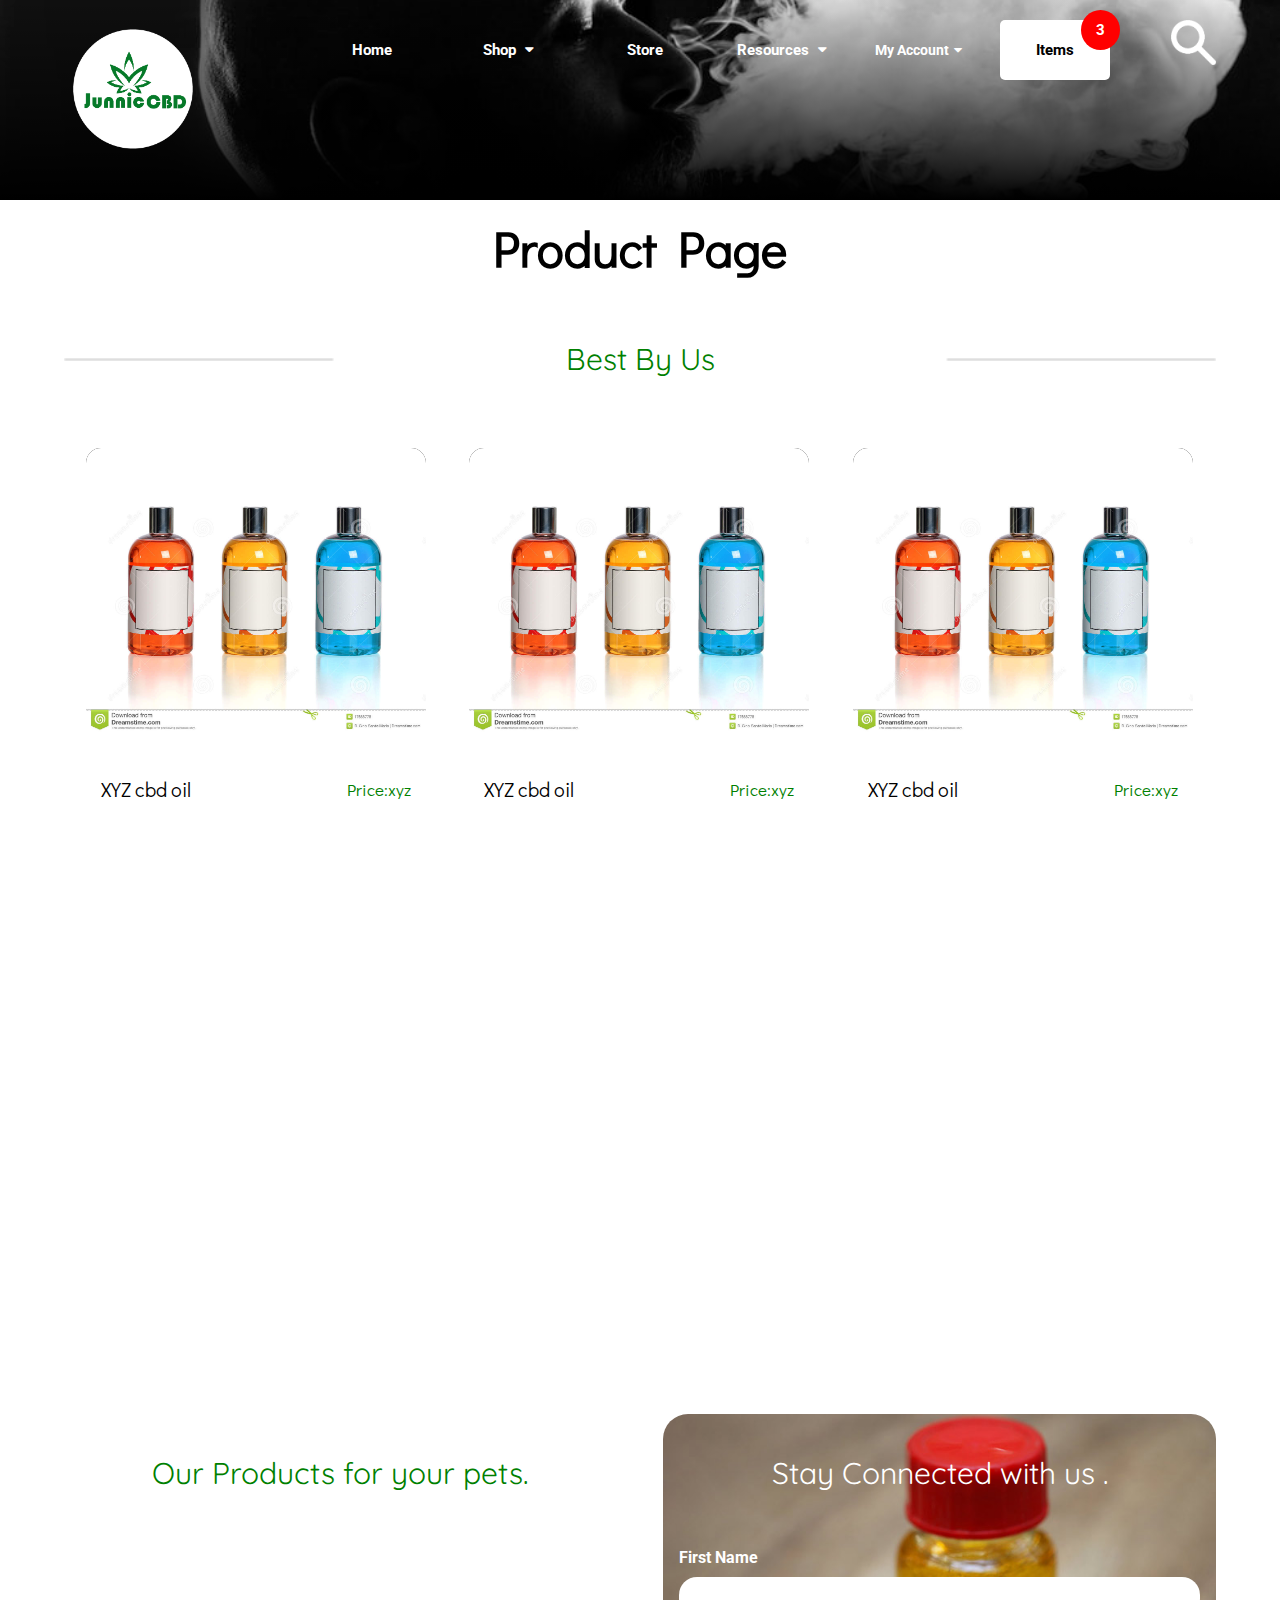
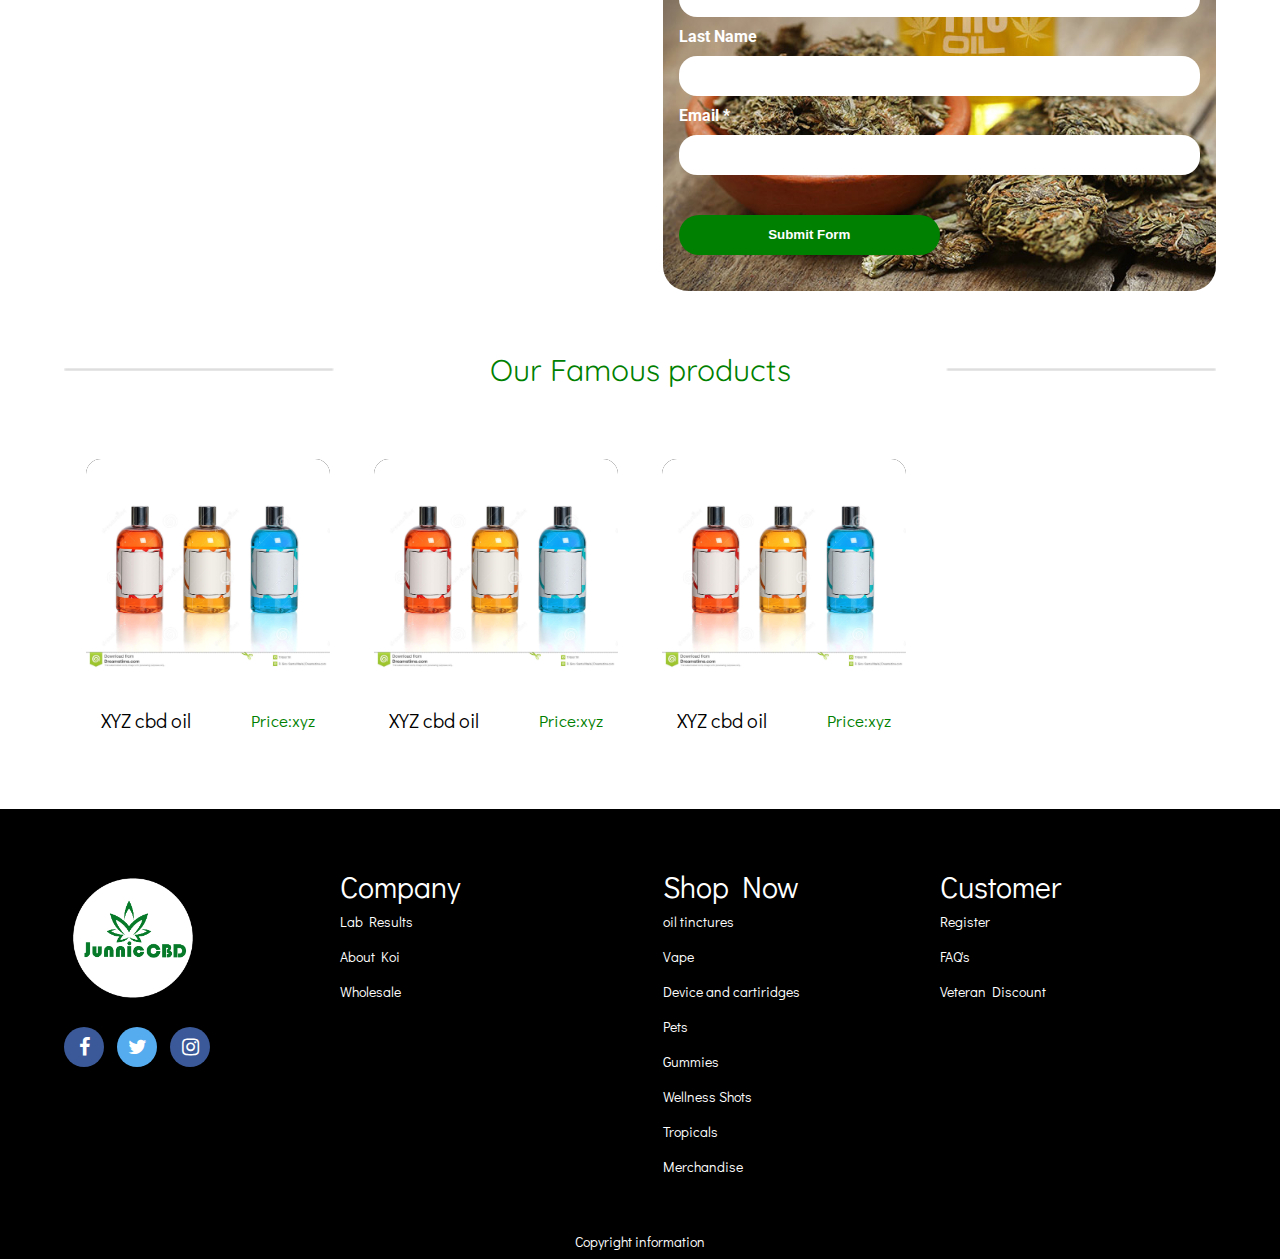
<file: products.html>
<html>
<head>
    <title>Junnic CBD</title>
    <meta name="viewport" content="width=device-width, initial-scale=1.0">
    <link rel="stylesheet" href="https://cdnjs.cloudflare.com/ajax/libs/font-awesome/4.7.0/css/font-awesome.min.css">
    <link href="https://fonts.googleapis.com/css?family=Didact+Gothic|Quicksand|Roboto&display=swap" rel="stylesheet">
    <link rel="stylesheet" href="./css/reset.css" />
    <link rel="stylesheet" href="./css/layout.css" />
    <link rel="stylesheet" href="./css/style.css" />
    <link rel="stylesheet" href="./css/mobile.css" />

</head>
<body>
    <div class="header-wrapper clearfix">
        <div class="header-container clearfix">
            <div class="header-logo clearfix">
                <a href="#"><img src="./images/logo-1.png" /></a>
            </div>
            <div class="header-menu clearfix">
                <div class="search-bar modal" id="search-bar">
                    <div class="search-bar-with-close clearfix">
                        <span id="close-search" class="close">&times;</span>
                        <div class="modal-content ">
                            <input type="text" placeholder="search..." class="search-wrapper" />
                            <div class="search-go">
                                <img src="./images/search.jpg" alt="./images/search.png" />
                            </div>
                        </div>
                    </div>
                </div>

                <nav id="my-nav">
                    <div class="collapse navbar-collapse" id="navbarSupportedContent">
                        <ul>
                            <li><a href="#">Home</a></li>
                            <li class="has-drop">
                                <a href="#" class="dropdown"> Shop <i class="fa fa-caret-down"></i></a>
                                <ul class="submenu">
                                    <li><a href="#">Link1</a></li>
                                    <li><a href="#">Link2</a></li>
                                    <li><a href="#">Link3</a></li>
                                </ul>
                            </li>
                            <li><a href="#">Store</a></li>
                            <li class="has-drop">
                                <a href="#" class="dropdown ">Resources <i class="fa fa-caret-down"></i></a>

                                <ul class="submenu">
                                    <li><a href="#">Link4</a></li>
                                    <li><a href="#">Link5</a></li>
                                    <li><a href="#">Link6</a></li>
                                </ul>
                            </li>
                            <li class="has-drop">
                                <a href="#" class="dropdown small">My Account<i class="fa fa-caret-down"></i></a>
                                <ul class="submenu">
                                    <li><a href="#">Signup</a></li>
                                    <li><a href="#">SingIn</a></li>
                                </ul>

                            </li>
                            <li>
                                <a href="#" class="cart" id="my-cart">
                                    Items
                                    <span class="badge">3</span>

                                </a>
                            </li>
                        </ul>
                    </div>
                </nav>
                <div class="search-button clearfix">
                    <img id="show-search" class="search-logo" src="./images/search.png">
                </div>
                <div class="mobile-menu">
                    <img src="./images/burgermenu.jpg" alt="./images/dropdown.jpg" />
                </div>
                <div class="modal" id="my-cart-table">
                    <span id="close-cart" class="close">&times;</span>
                    <div class="cart-container ">
                        <div class="cart-header clearfix">
                            <div class="cart-logo">
                                <img src="./images/logo-1.png" alt="./images/nischal.jpg" />
                            </div>
                            <div class="checkout-header"><h2>Your Cart</h2></div>
                        </div>
                        <table class="cart-table">

                            <tr>
                                <th>Product</th>
                                <th>Quantity</th>
                                <th>Remove</th>
                                <th>Price</th>
                            </tr>
                            <tr>
                                <td>vape</td>
                                <td></td>
                                <td></td>
                                <td>$30</td>
                            </tr>
                            <tr>
                                <td>cbd oil</td>
                                <td></td>
                                <td></td>
                                <td>$40</td>
                            </tr>
                            <tr>
                                <td>CAP</td>
                                <td></td>
                                <td></td>
                                <td>$40</td>
                            </tr>
                            <tr>
                                <td class="total" colspan="3">Total</td>
                                <td class="total">$70</td>
                            </tr>
                            <tr>
                                <td class="total" colspan="3">Discount</td>
                                <td class="total">$70</td>
                            </tr>
                            <tr>
                                <td class="total" colspan="3">Grand Total</td>
                                <td class="grand-total">$70</td>
                            </tr>
                        </table>
                        <center><button class="button checkout">Checkout</button></center>
                    </div>



                </div>
            </div>
        </div>
    </div>
    <div class="signup-banner-wrapper">
        
    </div>
    <div class="body-wrapper clearfix">
        <div class="container">
            <h2 class="page-title"> Product Page</h2>
            <div class="quote">
                <span>
                    Best By Us
                </span>

            </div>
            <div class="products-size-3 clearfix">
                <div class="products-list">
                    <ul>
                        <li class="product-list-3">
                            <div class="single-product">
                                <div id="add-to-cart" class="product-add-button-overlay"></div>
                                <img class="product-img " src="./images/product-3.jpg" />
                            </div>
                            <a href="#">
                                <h2 class="product-title">XYZ cbd oil</h2>
                                <span>Price:xyz </span>
                            </a>
                        </li>
                        <li class="product-list-3">
                            <div class="single-product">
                                <div id="add-to-cart" class="product-add-button-overlay"></div>
                                <img class="product-img " src="./images/product-3.jpg" />
                            </div>
                            <a href="#">
                                <h2 class="product-title">XYZ cbd oil</h2>
                                <span>Price:xyz </span>
                            </a>
                        </li>
                        <li class="product-list-3">
                            <div class="single-product">
                                <div id="add-to-cart" class="product-add-button-overlay"></div>
                                <img class="product-img " src="./images/product-3.jpg" />
                            </div>
                            <a href="#">
                                <h2 class="product-title">XYZ cbd oil</h2>
                                <span>Price:xyz </span>
                            </a>
                        </li>
                        <li class="product-list-3"></li>
                        <li class="product-list-3"></li>
                        <li class="product-list-3"></li>

                    </ul>
                </div>
            </div>
            <div class="col-2 clearfix">
                <div class="col-2-left">
                    <div class="double-quote">
                        <span>
                            Our Products for your pets.
                        </span>
                    </div>
                    <div class="products-size-2 clearfix">
                        <div class="products-list">
                            <ul>
                                <li class="product-list-2"></li>
                                <li class="product-list-2"></li>
                            </ul>
                        </div>
                    </div>
                </div>
                <div class="col-2-right add-color">
                    <div class="double-quote">
                        <span class="white-color">
                            Stay Connected with us .
                        </span>
                    </div>
                    <form class="newsletter-form">
                        <label id="newsletter-firstname-label"> First Name</label>
                        <input type="text" id="newsletter-firstname" />
                        <label id="newsletter-lastname-label"> Last Name</label>
                        <input type="text" id="newsletter-lastname" />
                        <label id="newsletter-email-label"> Email *</label>
                        <input type="email" id="newsletter-email" />
                        <button type="submit" class="btn">Submit Form</button>
                    </form>
                </div>
            </div>
            <div class="quote">
                <span>
                    Our Famous products
                </span>

            </div>
            <div class="products-size-4 clearfix">
                <div class="products-list">
                    <ul>
                        <li class="product-list-4">
                            <div class="single-product">
                                <div id="add-to-cart" class="product-add-button-overlay"></div>
                                <img class="product-img " src="./images/product-3.jpg" />
                            </div>
                            <a href="#">
                                <h2 class="product-title">XYZ cbd oil</h2>
                                <span>Price:xyz </span>
                            </a>
                        </li>
                        <li class="product-list-4">
                            <div class="single-product">
                                <div id="add-to-cart" class="product-add-button-overlay"></div>
                                <img class="product-img " src="./images/product-3.jpg" />
                            </div>
                            <a href="#">
                                <h2 class="product-title">XYZ cbd oil</h2>
                                <span>Price:xyz </span>
                            </a>
                        </li>
                        <li class="product-list-4">
                            <div class="single-product">
                                <div id="add-to-cart" class="product-add-button-overlay"></div>
                                <img class="product-img " src="./images/product-3.jpg" />
                            </div>
                            <a href="#">
                                <h2 class="product-title">XYZ cbd oil</h2>
                                <span>Price:xyz </span>
                            </a>
                        </li>
                        <li class="product-list-4"></li>
                    </ul>
                </div>
            </div>

        </div>
    </div>
    <div class="footer-wrapper">
        <div class="footer-container">
            <div class="col-2 clearfix">
                <div class="col-2-left">
                    <div class="col-2-left-left ">
                        <a href="#"><img src="./images/logo-1.png" /></a>
                        <div class="social-media">
                            <a href="#" class="fa fa-facebook"></a>
                            <a href="#" class="fa fa-twitter"></a>
                            <a href="#" class="fa fa-instagram"></a>
                        </div>

                    </div>
                    <div class="col-2-left-right white-footer-list">
                        <span>Company</span>
                        <ul>
                            <li><a href="#">Lab Results</a></li>
                            <li><a href="#">About Koi</a></li>
                            <li><a href="#">Wholesale</a></li>

                        </ul>

                    </div>
                </div>
                <div class="col-2-right">
                    <div class="col-2-right-left white-footer-list">
                        <span>Shop Now</span>
                        <ul>
                            <li><a href="#">oil tinctures</a></li>
                            <li><a href="#">Vape</a></li>
                            <li><a href="#">Device and cartiridges</a></li>
                            <li><a href="#">Pets</a></li>
                            <li><a href="#">Gummies</a></li>
                            <li><a href="#">Wellness Shots</a></li>
                            <li><a href="#">Tropicals</a></li>
                            <li><a href="#">Merchandise</a></li>
                        </ul>
                    </div>
                    <div class="col-2-right-right white-footer-list">
                        <span>Customer</span>
                        <ul>
                            <li><a href="#">Register</a></li>
                            <li><a href="#">FAQ's</a></li>
                            <li><a href="#">Veteran Discount</a></li>
                        </ul>
                    </div>
                </div>
            </div>
            <div class="footer-copyright">
                Copyright information
            </div>
        </div>
    </div>
    <script src="./js/search.js"></script>
</body>
</html>
</file>
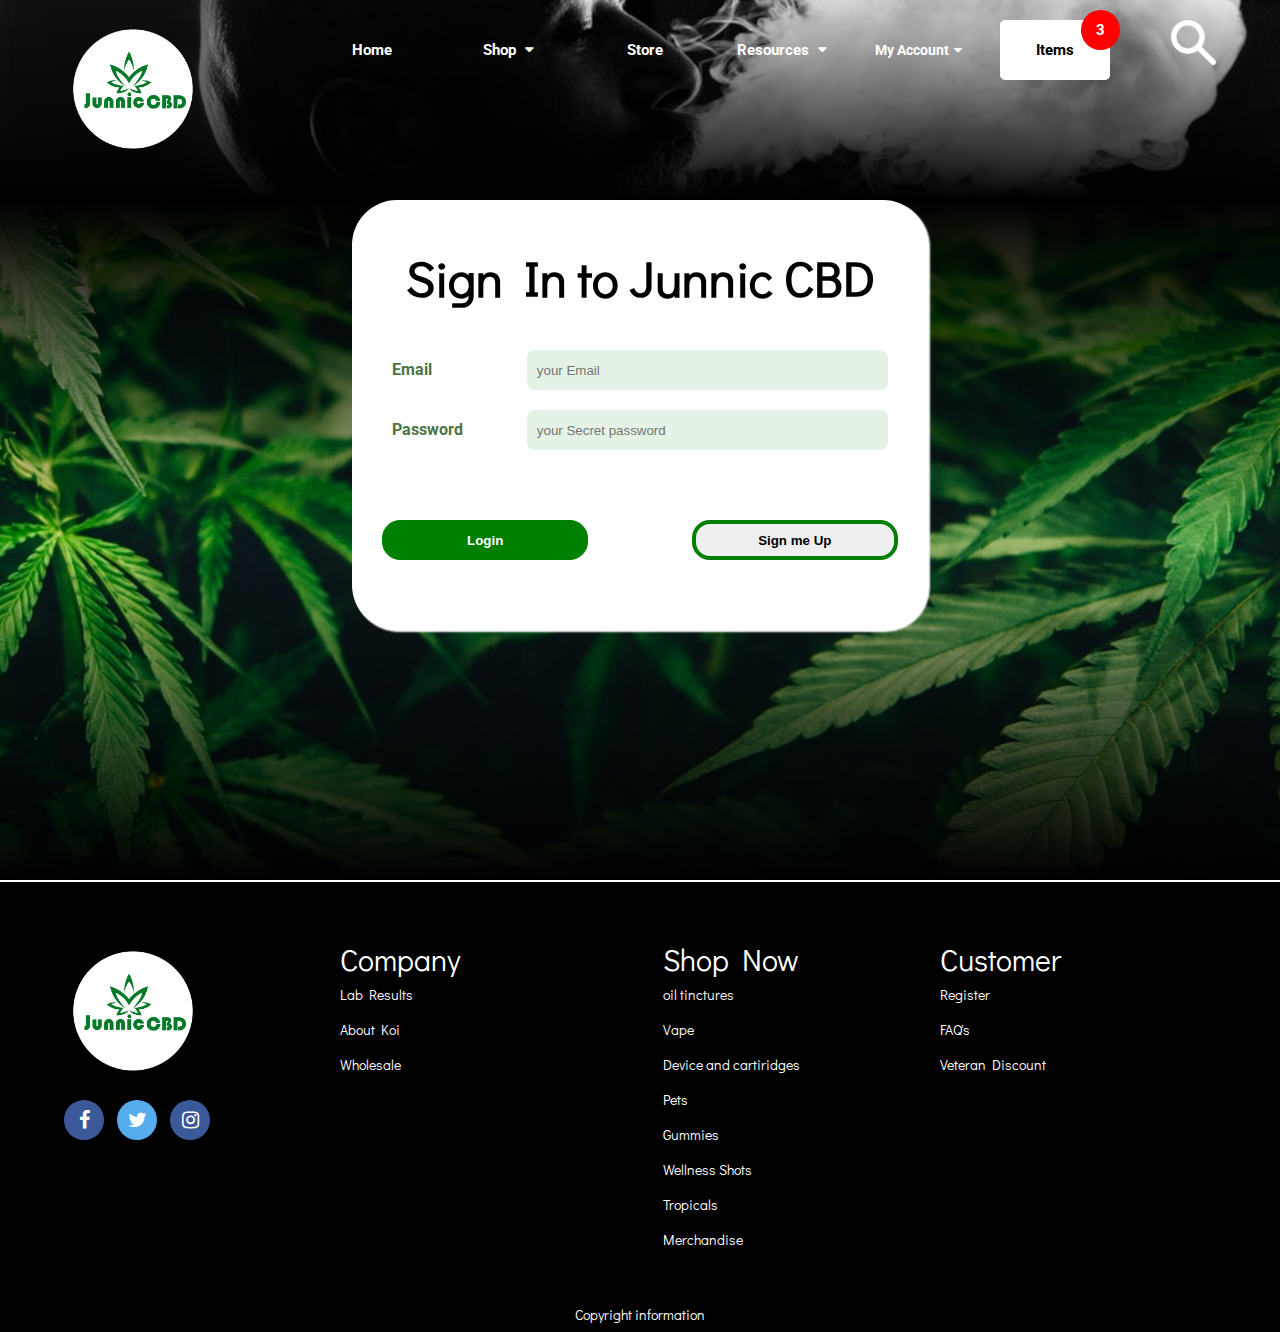
<file: signin.html>
<html>
<head>
    <title>Junnic CBD</title>
    <meta name="viewport" content="width=device-width, initial-scale=1.0">
    <link rel="stylesheet" href="https://cdnjs.cloudflare.com/ajax/libs/font-awesome/4.7.0/css/font-awesome.min.css">
    <link href="https://fonts.googleapis.com/css?family=Didact+Gothic|Quicksand|Roboto&display=swap" rel="stylesheet">
    <link rel="stylesheet" href="./css/reset.css" />
    <link rel="stylesheet" href="./css/layout.css" />
    <link rel="stylesheet" href="./css/style.css" />
    <link rel="stylesheet" href="./css/mobile.css" />

</head>
<body>
    <div class="header-wrapper clearfix">
        <div class="header-container clearfix">
            <div class="header-logo clearfix">
                <a href="#"><img src="./images/logo-1.png" /></a>
            </div>
            <div class="header-menu clearfix">
                <div class="search-bar modal" id="search-bar">
                    <div class="search-bar-with-close clearfix">
                        <span id="close-search" class="close">&times;</span>
                        <div class="modal-content ">
                            <input type="text" placeholder="search..." class="search-wrapper" />
                            <div class="search-go">
                                <img src="./images/search.jpg" alt="./images/search.png" />
                            </div>
                        </div>
                    </div>
                </div>

                <nav id="my-nav">
                    <div class="collapse navbar-collapse" id="navbarSupportedContent">
                        <ul>
                            <li><a href="#">Home</a></li>
                            <li class="has-drop">
                                <a href="#" class="dropdown"> Shop <i class="fa fa-caret-down"></i></a>
                                <ul class="submenu">
                                    <li><a href="#">Link1</a></li>
                                    <li><a href="#">Link2</a></li>
                                    <li><a href="#">Link3</a></li>
                                </ul>
                            </li>
                            <li><a href="#">Store</a></li>
                            <li class="has-drop">
                                <a href="#" class="dropdown ">Resources <i class="fa fa-caret-down"></i></a>

                                <ul class="submenu">
                                    <li><a href="#">Link4</a></li>
                                    <li><a href="#">Link5</a></li>
                                    <li><a href="#">Link6</a></li>
                                </ul>
                            </li>
                            <li class="has-drop">
                                <a href="#" class="dropdown small">My Account<i class="fa fa-caret-down"></i></a>
                                <ul class="submenu">
                                    <li><a href="#">Signup</a></li>
                                    <li><a href="#">SingIn</a></li>
                                </ul>

                            </li>
                            <li>
                                <a href="#" class="cart" id="my-cart">
                                    Items
                                    <span class="badge">3</span>

                                </a>
                            </li>
                        </ul>
                    </div>
                </nav>
                <div class="search-button clearfix">
                    <img id="show-search" class="search-logo" src="./images/search.png">
                </div>
                <div class="mobile-menu">
                    <img src="./images/burgermenu.jpg" alt="./images/dropdown.jpg" />
                </div>
                <div class="modal" id="my-cart-table">
                    <span id="close-cart" class="close">&times;</span>
                    <div class="cart-container ">
                        <div class="cart-header clearfix">
                            <div class="cart-logo">
                                <img src="./images/logo-1.png" alt="./images/nischal.jpg" />
                            </div>
                            <div class="checkout-header"><h2>Your Cart</h2></div>
                        </div>
                        <table class="cart-table">

                            <tr>
                                <th>Product</th>
                                <th>Quantity</th>
                                <th>Remove</th>
                                <th>Price</th>
                            </tr>
                            <tr>
                                <td>vape</td>
                                <td></td>
                                <td></td>
                                <td>$30</td>
                            </tr>
                            <tr>
                                <td>cbd oil</td>
                                <td></td>
                                <td></td>
                                <td>$40</td>
                            </tr>
                            <tr>
                                <td>CAP</td>
                                <td></td>
                                <td></td>
                                <td>$40</td>
                            </tr>
                            <tr>
                                <td class="total" colspan="3">Total</td>
                                <td class="total">$70</td>
                            </tr>
                            <tr>
                                <td class="total" colspan="3">Discount</td>
                                <td class="total">$70</td>
                            </tr>
                            <tr>
                                <td class="total" colspan="3">Grand Total</td>
                                <td class="grand-total">$70</td>
                            </tr>
                        </table>
                        <center><button class="button checkout">Checkout</button></center>
                    </div>



                </div>
            </div>
        </div>
    </div>
    <div class="signup-banner-wrapper ">
    </div>
    <div class="body-wrapper background clearfix">
        <div class="container">

            <div class="signup-container">
                <form class="signup-form clearfix">
                    <h2 class="page-title">Sign In to Junnic CBD</h2>

                    <label>Email</label>
                    <input id="Email" type="email" placeholder="your Email" />
                    <label>Password</label>
                    <input id="Password" type="password" placeholder="your Secret password" />

                    <div class="col-2">
                        <button type="submit" class="signup-btn"> Login</button>
                        <button type="submit" class="login-btn">Sign me Up</button>
                    </div>
                </form>
            </div>
        </div>
    </div>
    <div class="footer-wrapper">
        <div class="footer-container">
            <div class="col-2 clearfix">
                <div class="col-2-left">
                    <div class="col-2-left-left ">
                        <a href="#"><img src="./images/logo-1.png" /></a>
                        <div class="social-media">
                            <a href="#" class="fa fa-facebook"></a>
                            <a href="#" class="fa fa-twitter"></a>
                            <a href="#" class="fa fa-instagram"></a>
                        </div>

                    </div>
                    <div class="col-2-left-right white-footer-list">
                        <span>Company</span>
                        <ul>
                            <li><a href="#">Lab Results</a></li>
                            <li><a href="#">About Koi</a></li>
                            <li><a href="#">Wholesale</a></li>

                        </ul>

                    </div>
                </div>
                <div class="col-2-right">
                    <div class="col-2-right-left white-footer-list">
                        <span>Shop Now</span>
                        <ul>
                            <li><a href="#">oil tinctures</a></li>
                            <li><a href="#">Vape</a></li>
                            <li><a href="#">Device and cartiridges</a></li>
                            <li><a href="#">Pets</a></li>
                            <li><a href="#">Gummies</a></li>
                            <li><a href="#">Wellness Shots</a></li>
                            <li><a href="#">Tropicals</a></li>
                            <li><a href="#">Merchandise</a></li>
                        </ul>
                    </div>
                    <div class="col-2-right-right white-footer-list">
                        <span>Customer</span>
                        <ul>
                            <li><a href="#">Register</a></li>
                            <li><a href="#">FAQ's</a></li>
                            <li><a href="#">Veteran Discount</a></li>
                        </ul>
                    </div>
                </div>
            </div>
            <div class="footer-copyright">
                Copyright information
            </div>
        </div>
    </div>
    <script src="./js/search.js"></script>
</body>
</html>
</file>
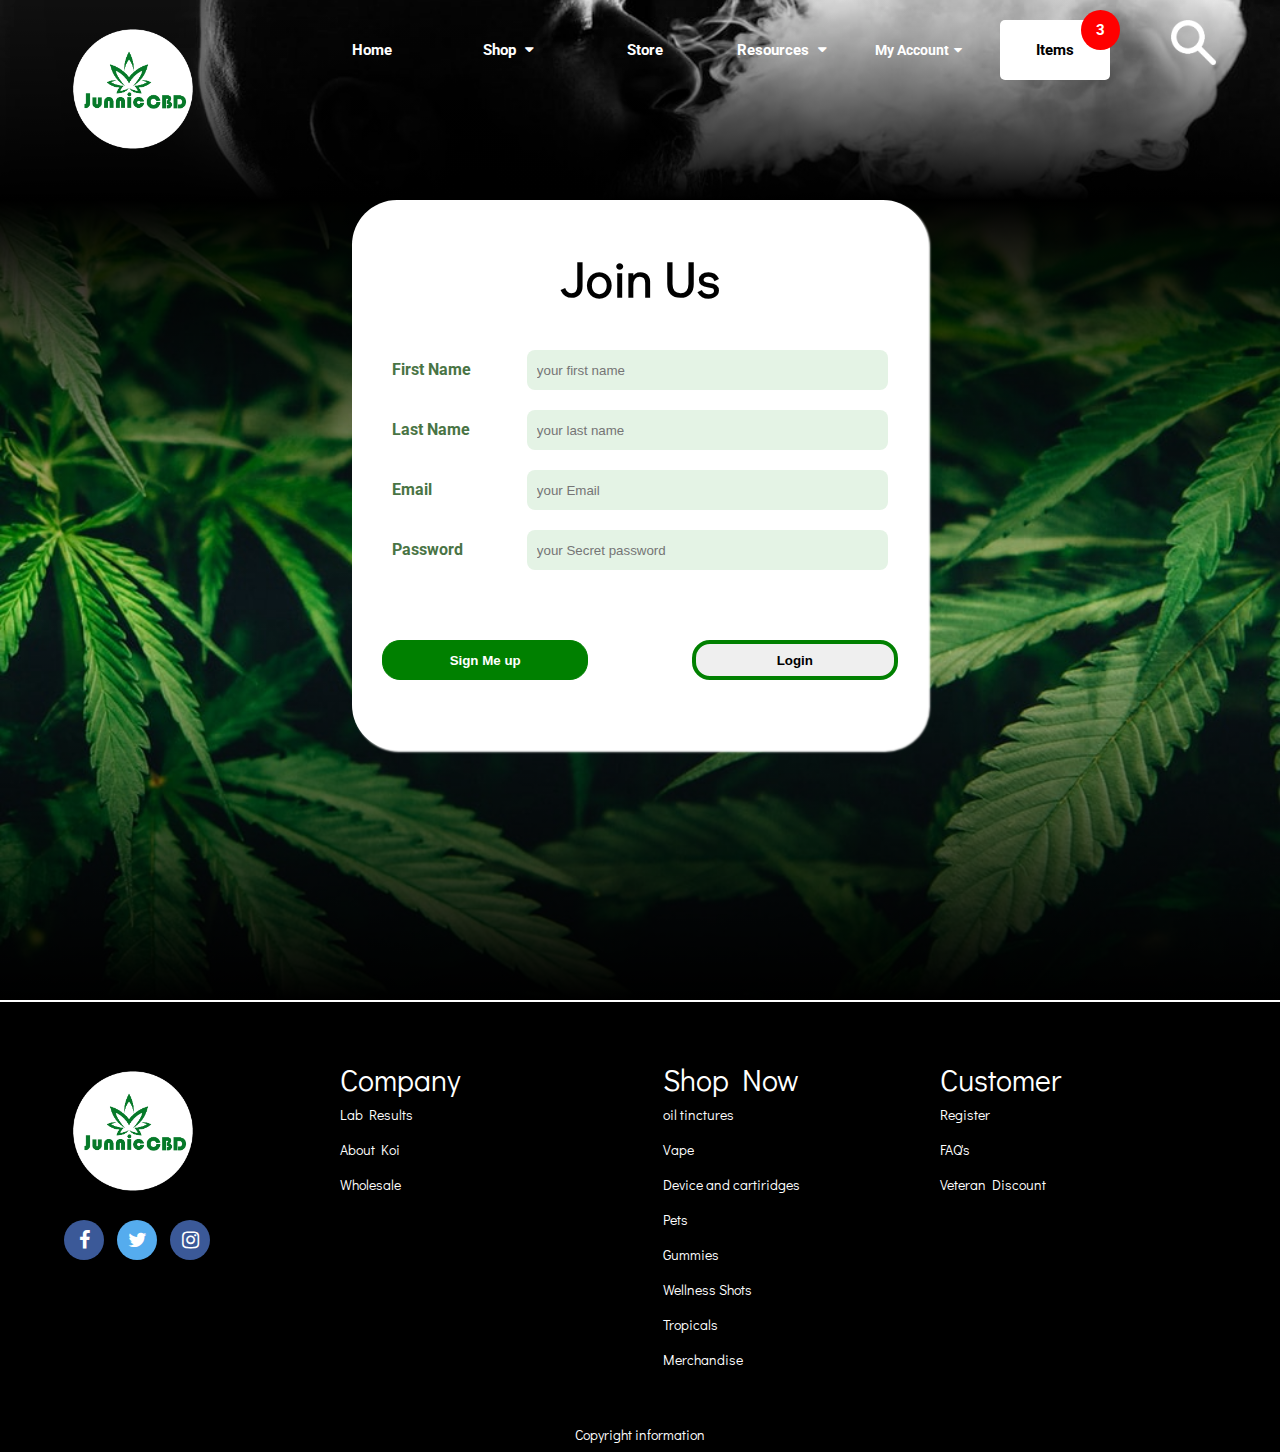
<file: signup.html>
<html>
<head>
    <title>Junnic CBD</title>
    <meta name="viewport" content="width=device-width, initial-scale=1.0">
    <link rel="stylesheet" href="https://cdnjs.cloudflare.com/ajax/libs/font-awesome/4.7.0/css/font-awesome.min.css">
    <link href="https://fonts.googleapis.com/css?family=Didact+Gothic|Quicksand|Roboto&display=swap" rel="stylesheet">
    <link rel="stylesheet" href="./css/reset.css" />
    <link rel="stylesheet" href="./css/layout.css" />
    <link rel="stylesheet" href="./css/style.css" />
    <link rel="stylesheet" href="./css/mobile.css" />

</head>
<body>
    <div class="header-wrapper clearfix">
        <div class="header-container clearfix">
            <div class="header-logo clearfix">
                <a href="#"><img src="./images/logo-1.png" /></a>
            </div>
            <div class="header-menu clearfix">
                <div class="search-bar modal" id="search-bar">
                    <div class="search-bar-with-close clearfix">
                        <span id="close-search" class="close">&times;</span>
                        <div class="modal-content ">
                            <input type="text" placeholder="search..." class="search-wrapper" />
                            <div class="search-go">
                                <img src="./images/search.jpg" alt="./images/search.png" />
                            </div>
                        </div>
                    </div>
                </div>

                <nav id="my-nav">
                    <div class="collapse navbar-collapse" id="navbarSupportedContent">
                        <ul>
                            <li><a href="#">Home</a></li>
                            <li class="has-drop">
                                <a href="#" class="dropdown"> Shop <i class="fa fa-caret-down"></i></a>
                                <ul class="submenu">
                                    <li><a href="#">Link1</a></li>
                                    <li><a href="#">Link2</a></li>
                                    <li><a href="#">Link3</a></li>
                                </ul>
                            </li>
                            <li><a href="#">Store</a></li>
                            <li class="has-drop">
                                <a href="#" class="dropdown ">Resources <i class="fa fa-caret-down"></i></a>

                                <ul class="submenu">
                                    <li><a href="#">Link4</a></li>
                                    <li><a href="#">Link5</a></li>
                                    <li><a href="#">Link6</a></li>
                                </ul>
                            </li>
                            <li class="has-drop">
                                <a href="#" class="dropdown small">My Account<i class="fa fa-caret-down"></i></a>
                                <ul class="submenu">
                                    <li><a href="#">Signup</a></li>
                                    <li><a href="#">SingIn</a></li>
                                </ul>

                            </li>
                            <li>
                                <a href="#" class="cart" id="my-cart">
                                    Items
                                    <span class="badge">3</span>

                                </a>
                            </li>
                        </ul>
                    </div>
                </nav>
                <div class="search-button clearfix">
                    <img id="show-search" class="search-logo" src="./images/search.png">
                </div>
                <div class="mobile-menu">
                    <img src="./images/burgermenu.jpg" alt="./images/dropdown.jpg" />
                </div>
                <div class="modal" id="my-cart-table">
                    <span id="close-cart" class="close">&times;</span>
                    <div class="cart-container ">
                        <div class="cart-header clearfix">
                            <div class="cart-logo">
                                <img src="./images/logo-1.png" alt="./images/nischal.jpg" />
                            </div>
                            <div class="checkout-header"><h2>Your Cart</h2></div>
                        </div>
                        <table class="cart-table">

                            <tr>
                                <th>Product</th>
                                <th>Quantity</th>
                                <th>Remove</th>
                                <th>Price</th>
                            </tr>
                            <tr>
                                <td>vape</td>
                                <td></td>
                                <td></td>
                                <td>$30</td>
                            </tr>
                            <tr>
                                <td>cbd oil</td>
                                <td></td>
                                <td></td>
                                <td>$40</td>
                            </tr>
                            <tr>
                                <td>CAP</td>
                                <td></td>
                                <td></td>
                                <td>$40</td>
                            </tr>
                            <tr>
                                <td class="total" colspan="3">Total</td>
                                <td class="total">$70</td>
                            </tr>
                            <tr>
                                <td class="total" colspan="3">Discount</td>
                                <td class="total">$70</td>
                            </tr>
                            <tr>
                                <td class="total" colspan="3">Grand Total</td>
                                <td class="grand-total">$70</td>
                            </tr>
                        </table>
                        <center><button class="button checkout">Checkout</button></center>
                    </div>



                </div>
            </div>
        </div>
    </div>
    <div class="signup-banner-wrapper">
        <!--<img src="./images/smoking.jpg" alt="./images/logo.png" />-->
    </div>
    <div class="body-wrapper  background clearfix">
        <div class="container">
            <div class="signup-container">
                <form class="signup-form clearfix">
                    <h2 class="page-title">Join Us</h2>
                    <label>First Name</label>
                    <input id="First_name" type="text" placeholder="your first name" />
                    <label>Last Name</label>
                    <input id="Last_name" type="text" placeholder="your last name" />
                    <label>Email</label>
                    <input id="Email" type="email" placeholder="your Email" />
                    <label>Password</label>
                    <input id="Password" type="password" placeholder="your Secret password" />
                    <div class="col-2">
                        <button type="submit" class="signup-btn"> Sign Me up</button>
                        <button type="submit" class="login-btn">Login</button>
                    </div>
                </form>
            </div>
        </div>
    </div>
    <div class="footer-wrapper">
        <div class="footer-container">
            <div class="col-2 clearfix">
                <div class="col-2-left">
                    <div class="col-2-left-left ">
                        <a href="#"><img src="./images/logo-1.png" /></a>
                        <div class="social-media">
                            <a href="#" class="fa fa-facebook"></a>
                            <a href="#" class="fa fa-twitter"></a>
                            <a href="#" class="fa fa-instagram"></a>
                        </div>

                    </div>
                    <div class="col-2-left-right white-footer-list">
                        <span>Company</span>
                        <ul>
                            <li><a href="#">Lab Results</a></li>
                            <li><a href="#">About Koi</a></li>
                            <li><a href="#">Wholesale</a></li>

                        </ul>

                    </div>
                </div>
                <div class="col-2-right">
                    <div class="col-2-right-left white-footer-list">
                        <span>Shop Now</span>
                        <ul>
                            <li><a href="#">oil tinctures</a></li>
                            <li><a href="#">Vape</a></li>
                            <li><a href="#">Device and cartiridges</a></li>
                            <li><a href="#">Pets</a></li>
                            <li><a href="#">Gummies</a></li>
                            <li><a href="#">Wellness Shots</a></li>
                            <li><a href="#">Tropicals</a></li>
                            <li><a href="#">Merchandise</a></li>
                        </ul>
                    </div>
                    <div class="col-2-right-right white-footer-list">
                        <span>Customer</span>
                        <ul>
                            <li><a href="#">Register</a></li>
                            <li><a href="#">FAQ's</a></li>
                            <li><a href="#">Veteran Discount</a></li>
                        </ul>
                    </div>
                </div>
            </div>
            <div class="footer-copyright">
                Copyright information
            </div>
        </div>
    </div>
    <script src="./js/search.js"></script>
</body>
</html>
</file>
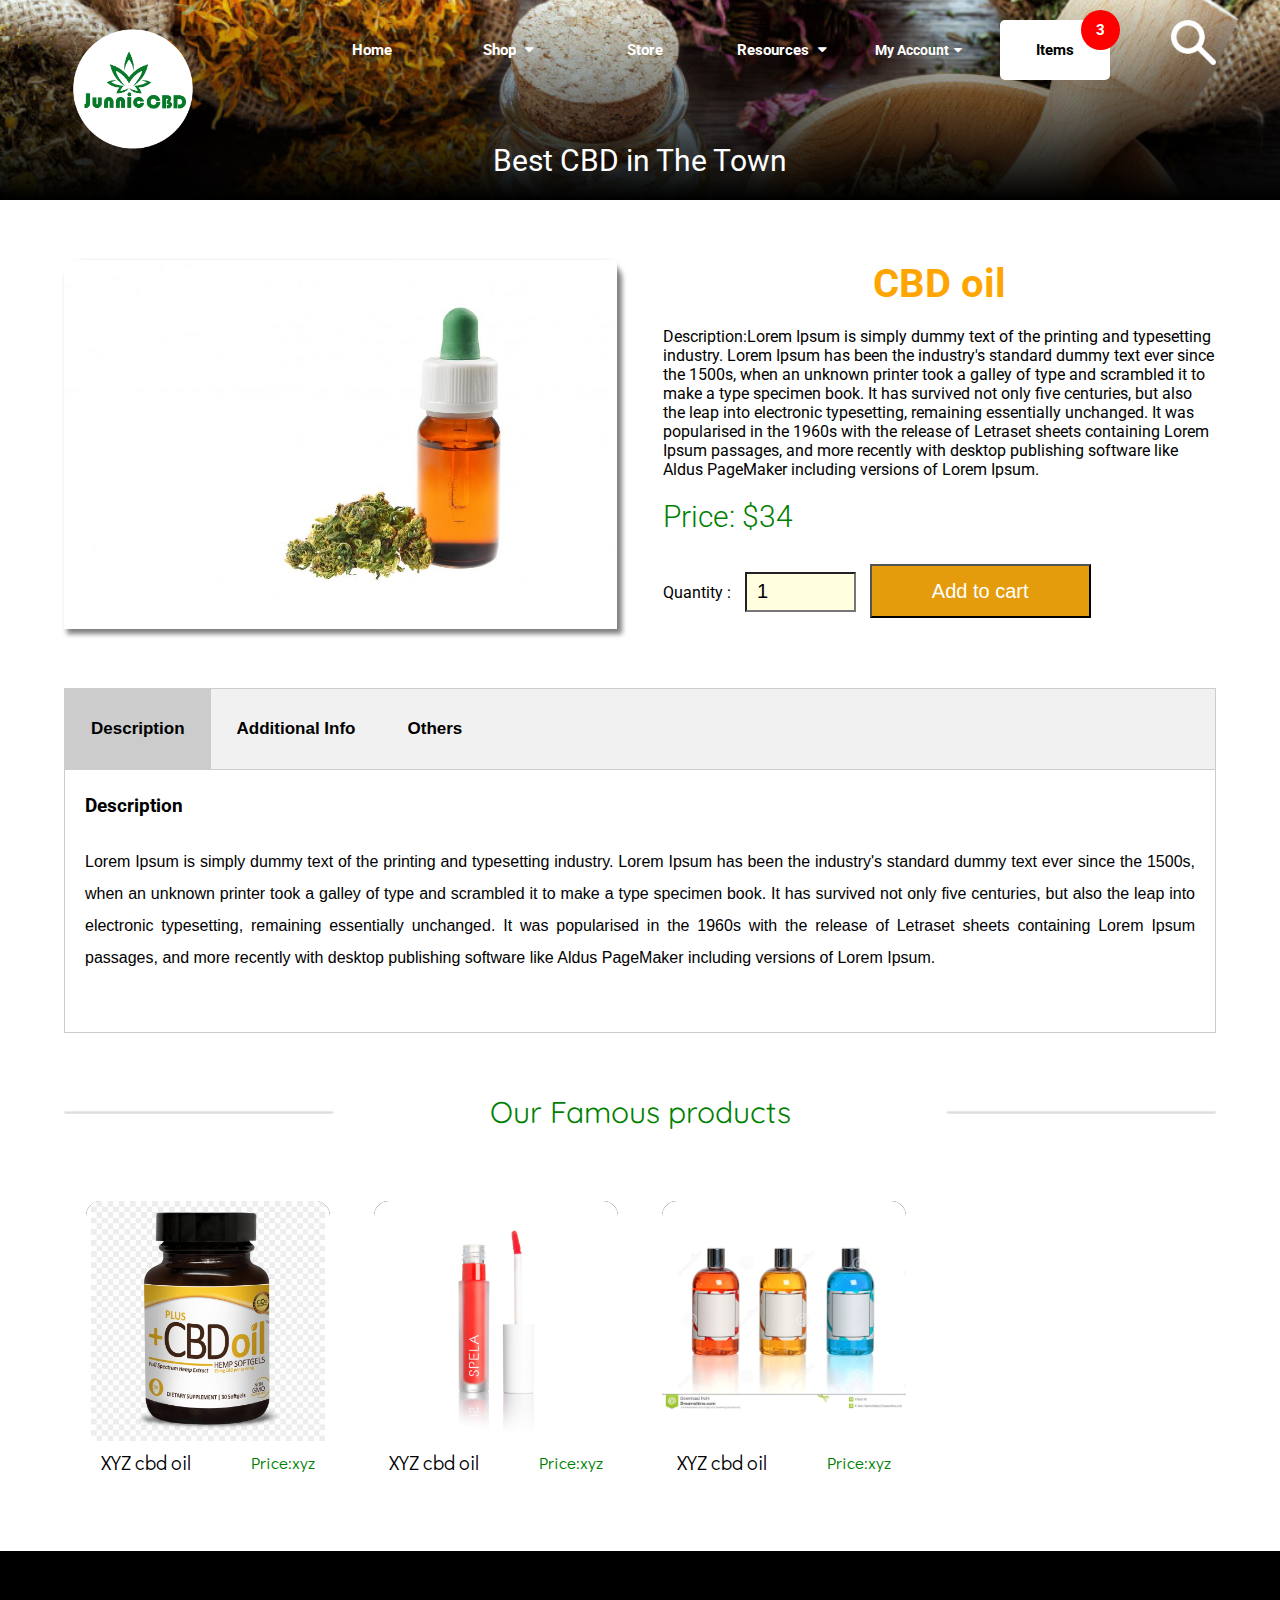
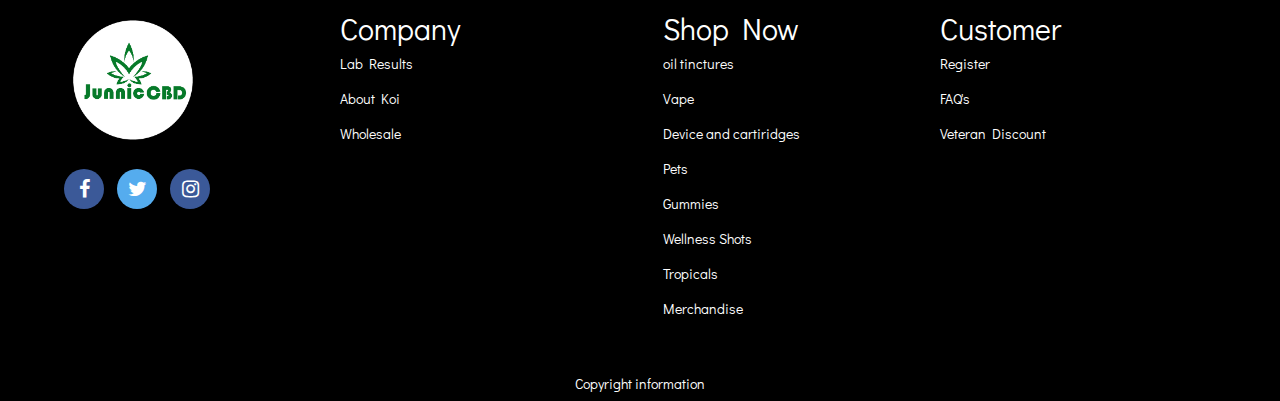
<file: single-product.html>
<html>
<head>
    <title>Junnic CBD</title>
    <meta name="viewport" content="width=device-width, initial-scale=1.0">
    <link rel="stylesheet" href="https://cdnjs.cloudflare.com/ajax/libs/font-awesome/4.7.0/css/font-awesome.min.css">
    <link href="https://fonts.googleapis.com/css?family=Didact+Gothic|Quicksand|Roboto&display=swap" rel="stylesheet">
    <link rel="stylesheet" href="./css/reset.css" />
    <link rel="stylesheet" href="./css/layout.css" />
    <link rel="stylesheet" href="./css/style.css" />
    <link rel="stylesheet" href="./css/mobile.css" />

</head>
<body>
    <div class="header-wrapper clearfix">
        <div class="header-container clearfix">
            <div class="header-logo clearfix">
                <a href="#"><img src="./images/logo-1.png" /></a>
            </div>
            <div class="header-menu clearfix">
                <div class="search-bar modal" id="search-bar">
                    <div class="search-bar-with-close clearfix">
                        <span id="close-search" class="close">&times;</span>
                        <div class="modal-content ">
                            <input type="text" placeholder="search..." class="search-wrapper" />
                            <div class="search-go">
                                <img src="./images/search.jpg" alt="./images/search.png" />
                            </div>
                        </div>
                    </div>
                </div>

                <nav id="my-nav">
                    <div class="collapse navbar-collapse" id="navbarSupportedContent">
                        <ul>
                            <li><a href="#">Home</a></li>
                            <li class="has-drop">
                                <a href="#" class="dropdown"> Shop <i class="fa fa-caret-down"></i></a>
                                <ul class="submenu">
                                    <li><a href="#">Link1</a></li>
                                    <li><a href="#">Link2</a></li>
                                    <li><a href="#">Link3</a></li>
                                </ul>
                            </li>
                            <li><a href="#">Store</a></li>
                            <li class="has-drop">
                                <a href="#" class="dropdown ">Resources <i class="fa fa-caret-down"></i></a>

                                <ul class="submenu">
                                    <li><a href="#">Link4</a></li>
                                    <li><a href="#">Link5</a></li>
                                    <li><a href="#">Link6</a></li>
                                </ul>
                            </li>
                            <li class="has-drop">
                                <a href="#" class="dropdown small">My Account<i class="fa fa-caret-down"></i></a>
                                <ul class="submenu">
                                    <li><a href="#">Signup</a></li>
                                    <li><a href="#">SingIn</a></li>
                                </ul>

                            </li>
                            <li>
                                <a href="#" class="cart" id="my-cart">
                                    Items
                                    <span class="badge">3</span>

                                </a>
                            </li>
                        </ul>
                    </div>
                </nav>
                <div class="search-button clearfix">
                    <img id="show-search" class="search-logo" src="./images/search.png">
                </div>
                <div class="mobile-menu">
                    <img src="./images/burgermenu.jpg" alt="./images/dropdown.jpg" />
                </div>
                <div class="modal" id="my-cart-table">
                    <span id="close-cart" class="close">&times;</span>
                    <div class="cart-container ">
                        <div class="cart-header clearfix">
                            <div class="cart-logo">
                                <img src="./images/logo-1.png" alt="./images/nischal.jpg" />
                            </div>
                            <div class="checkout-header"><h2>Your Cart</h2></div>
                        </div>
                        <table class="cart-table">

                            <tr>
                                <th>Product</th>
                                <th>Quantity</th>
                                <th>Remove</th>
                                <th>Price</th>
                            </tr>
                            <tr>
                                <td>vape</td>
                                <td></td>
                                <td></td>
                                <td>$30</td>
                            </tr>
                            <tr>
                                <td>cbd oil</td>
                                <td></td>
                                <td></td>
                                <td>$40</td>
                            </tr>
                            <tr>
                                <td>CAP</td>
                                <td></td>
                                <td></td>
                                <td>$40</td>
                            </tr>
                            <tr>
                                <td class="total" colspan="3">Total</td>
                                <td class="total">$70</td>
                            </tr>
                            <tr>
                                <td class="total" colspan="3">Discount</td>
                                <td class="total">$70</td>
                            </tr>
                            <tr>
                                <td class="total" colspan="3">Grand Total</td>
                                <td class="grand-total">$70</td>
                            </tr>
                        </table>
                        <center><button class="button checkout">Checkout</button></center>
                    </div>



                </div>
            </div>
        </div>
    </div>
    <div class="product-banner-wrapper">
        <!--<img src="./images/herb.jpg" alt="./images/logo.png" />-->
        <span class="pages-overlay-span">Best CBD in The Town</span>
    </div>
    <div class="body-wrapper clearfix">
        <div class="container">
            <div class="product-page">
                <div class="col-2 clearfix">
                    <div class="col-2-left">
                        <div class="product-list-1 zoom  ">

                            <img src="./images/cbd1.jpg" alt="./images/face.jpg" />
                        </div>
                    </div>
                    <div class="col-2-right">
                        <h2 class="single-product-title">
                            CBD oil
                        </h2>
                        <span>Description:Lorem Ipsum is simply dummy text of the printing and typesetting industry. Lorem Ipsum has been the industry's standard dummy text ever since the 1500s, when an unknown printer took a galley of type and scrambled it to make a type specimen book. It has survived not only five centuries, but also the leap into electronic typesetting, remaining essentially unchanged. It was popularised in the 1960s with the release of Letraset sheets containing Lorem Ipsum passages, and more recently with desktop publishing software like Aldus PageMaker including versions of Lorem Ipsum. </span>

                        <span class="single-product-price"> Price: $34</span>
                        <div class="product-add-wrapper">
                            <form>
                                <label>Quantity : </label>
                                <input class="product-quantity" type="number" step="1" min="1" name="product-quantity" value="1" />
                                <button class="product-add-button">Add to cart</button>
                            </form>
                        </div>

                    </div>

                </div>
                <div class="tab">
                    <button class="tablinks active" onclick="openCity(event, 'description')">Description</button>
                    <button class="tablinks" onclick="openCity(event, 'additional_info')">Additional Info</button>
                    <button class="tablinks" onclick="openCity(event, 'others')">Others</button>
                </div>

                <div id="description" class="tabcontent visible">
                    <h3>Description</h3>
                    <p>Lorem Ipsum is simply dummy text of the printing and typesetting industry. Lorem Ipsum has been the industry's standard dummy text ever since the 1500s, when an unknown printer took a galley of type and scrambled it to make a type specimen book. It has survived not only five centuries, but also the leap into electronic typesetting, remaining essentially unchanged. It was popularised in the 1960s with the release of Letraset sheets containing Lorem Ipsum passages, and more recently with desktop publishing software like Aldus PageMaker including versions of Lorem Ipsum.</p>
                </div>

                <div id="additional_info" class="tabcontent">
                    <h3>Additional Info</h3>
                    <p>Weight: 40 ounces</p>
                    <p>Height: 20 cm</p>
                </div>

                <div id="others" class="tabcontent">
                    <h3>Others</h3>
                    <p>Tokyo is the capital of Japan.</p>
                </div>
            </div>
            <div class="quote">
                <span>
                    Our Famous products
                </span>

            </div>
            <div class="products-size-4 clearfix">
                <div class="products-list">
                    <ul>
                        <li class="product-list-4">


                            <div class="single-product">
                                <div id="add-to-cart" class="product-add-button-overlay"></div>
                                <img class="product-img " src="./images/cbdoil.png" />
                            </div>
                            <a href="#">
                                <h2 class="product-title">XYZ cbd oil</h2>
                                <span>Price:xyz </span>
                            </a>
                        </li>
                        <li class="product-list-4">
                            <div class="single-product">
                                <div id="add-to-cart" class="product-add-button-overlay"></div>
                                <img class="product-img " src="./images/product-2.jpg" />
                            </div>
                            <a href="#">
                                <h2 class="product-title">XYZ cbd oil</h2>
                                <span>Price:xyz </span>
                            </a>
                        </li>
                        <li class="product-list-4">
                            <div class="single-product">
                                <div id="add-to-cart" class="product-add-button-overlay"></div>
                                <img class="product-img " src="./images/product-3.jpg" />
                            </div>
                            <a href="#">
                                <h2 class="product-title">XYZ cbd oil</h2>
                                <span>Price:xyz </span>
                            </a>
                        </li>
                        <li class="product-list-4"></li>
                    </ul>
                </div>
            </div>

        </div>
    </div>
    <div class="footer-wrapper">
        <div class="footer-container">
            <div class="col-2 clearfix">
                <div class="col-2-left">
                    <div class="col-2-left-left ">
                        <a href="#"><img src="./images/logo-1.png" /></a>
                        <div class="social-media">
                            <a href="#" class="fa fa-facebook"></a>
                            <a href="#" class="fa fa-twitter"></a>
                            <a href="#" class="fa fa-instagram"></a>
                        </div>

                    </div>
                    <div class="col-2-left-right white-footer-list">
                        <span>Company</span>
                        <ul>
                            <li><a href="#">Lab Results</a></li>
                            <li><a href="#">About Koi</a></li>
                            <li><a href="#">Wholesale</a></li>

                        </ul>

                    </div>
                </div>
                <div class="col-2-right">
                    <div class="col-2-right-left white-footer-list">
                        <span>Shop Now</span>
                        <ul>
                            <li><a href="#">oil tinctures</a></li>
                            <li><a href="#">Vape</a></li>
                            <li><a href="#">Device and cartiridges</a></li>
                            <li><a href="#">Pets</a></li>
                            <li><a href="#">Gummies</a></li>
                            <li><a href="#">Wellness Shots</a></li>
                            <li><a href="#">Tropicals</a></li>
                            <li><a href="#">Merchandise</a></li>
                        </ul>
                    </div>
                    <div class="col-2-right-right white-footer-list">
                        <span>Customer</span>
                        <ul>
                            <li><a href="#">Register</a></li>
                            <li><a href="#">FAQ's</a></li>
                            <li><a href="#">Veteran Discount</a></li>
                        </ul>
                    </div>
                </div>
            </div>
            <div class="footer-copyright">
                Copyright information
            </div>
        </div>
    </div>
    <script src="./js/search.js"></script>
</body>
</html>
</file>
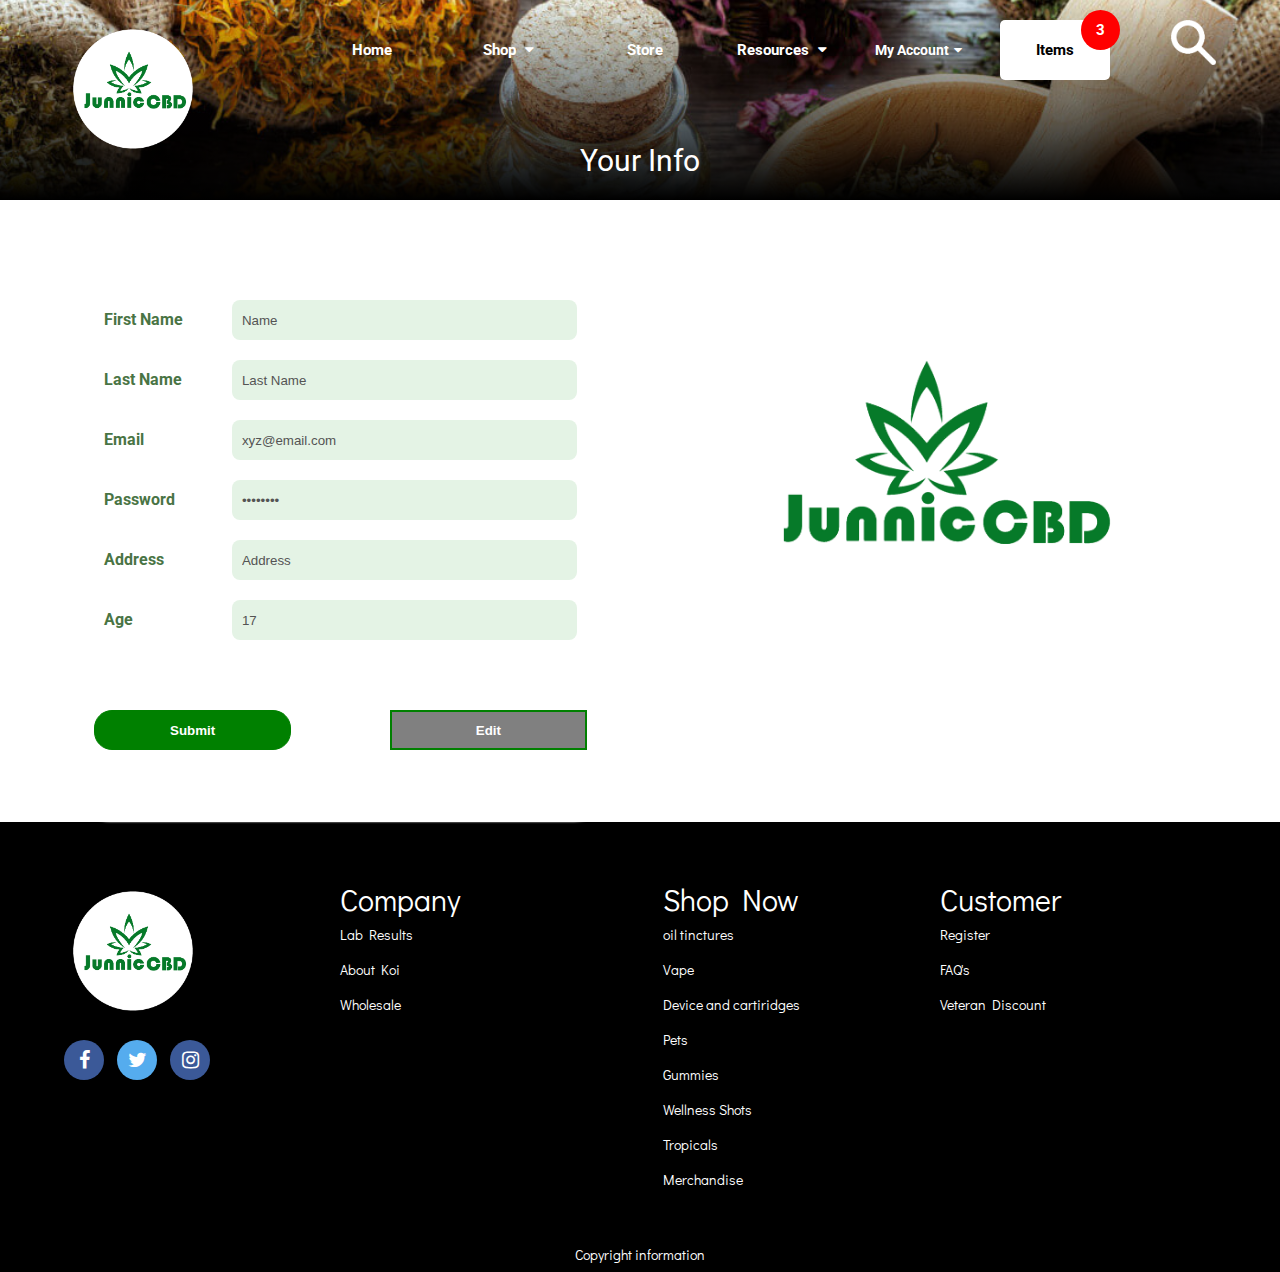
<file: user.html>
<html>
<head>
    <title>Junnic CBD</title>
    <meta name="viewport" content="width=device-width, initial-scale=1.0">
    <link rel="stylesheet" href="https://cdnjs.cloudflare.com/ajax/libs/font-awesome/4.7.0/css/font-awesome.min.css">
    <link href="https://fonts.googleapis.com/css?family=Didact+Gothic|Quicksand|Roboto&display=swap" rel="stylesheet">
    <link rel="stylesheet" href="./css/reset.css" />
    <link rel="stylesheet" href="./css/layout.css" />
    <link rel="stylesheet" href="./css/style.css" />
    <link rel="stylesheet" href="./css/mobile.css" />

</head>
<body>
    <div class="header-wrapper clearfix">
        <div class="header-container clearfix">
            <div class="header-logo clearfix">
                <a href="#"><img src="./images/logo-1.png" /></a>
            </div>
            <div class="header-menu clearfix">
                <div class="search-bar modal" id="search-bar">
                    <div class="search-bar-with-close clearfix">
                        <span id="close-search" class="close">&times;</span>
                        <div class="modal-content ">
                            <input type="text" placeholder="search..." class="search-wrapper" />
                            <div class="search-go">
                                <img src="./images/search.jpg" alt="./images/search.png" />
                            </div>
                        </div>
                    </div>
                </div>

                <nav id="my-nav">
                    <div class="collapse navbar-collapse" id="navbarSupportedContent">
                        <ul>
                            <li><a href="#">Home</a></li>
                            <li class="has-drop">
                                <a href="#" class="dropdown"> Shop <i class="fa fa-caret-down"></i></a>
                                <ul class="submenu">
                                    <li><a href="#">Link1</a></li>
                                    <li><a href="#">Link2</a></li>
                                    <li><a href="#">Link3</a></li>
                                </ul>
                            </li>
                            <li><a href="#">Store</a></li>
                            <li class="has-drop">
                                <a href="#" class="dropdown ">Resources <i class="fa fa-caret-down"></i></a>

                                <ul class="submenu">
                                    <li><a href="#">Link4</a></li>
                                    <li><a href="#">Link5</a></li>
                                    <li><a href="#">Link6</a></li>
                                </ul>
                            </li>
                            <li class="has-drop">
                                <a href="#" class="dropdown small">My Account<i class="fa fa-caret-down"></i></a>
                                <ul class="submenu">
                                    <li><a href="#">Signup</a></li>
                                    <li><a href="#">SingIn</a></li>
                                </ul>

                            </li>
                            <li>
                                <a href="#" class="cart" id="my-cart">
                                    Items
                                    <span class="badge">3</span>

                                </a>
                            </li>
                        </ul>
                    </div>
                </nav>
                <div class="search-button clearfix">
                    <img id="show-search" class="search-logo" src="./images/search.png">
                </div>
                <div class="mobile-menu">
                    <img src="./images/burgermenu.jpg" alt="./images/dropdown.jpg" />
                </div>
                <div class="modal" id="my-cart-table">
                    <span id="close-cart" class="close">&times;</span>
                    <div class="cart-container ">
                        <div class="cart-header clearfix">
                            <div class="cart-logo">
                                <img src="./images/logo-1.png" alt="./images/nischal.jpg" />
                            </div>
                            <div class="checkout-header"><h2>Your Cart</h2></div>
                        </div>
                        <table class="cart-table">

                            <tr>
                                <th>Product</th>
                                <th>Quantity</th>
                                <th>Remove</th>
                                <th>Price</th>
                            </tr>
                            <tr>
                                <td>vape</td>
                                <td></td>
                                <td></td>
                                <td>$30</td>
                            </tr>
                            <tr>
                                <td>cbd oil</td>
                                <td></td>
                                <td></td>
                                <td>$40</td>
                            </tr>
                            <tr>
                                <td>CAP</td>
                                <td></td>
                                <td></td>
                                <td>$40</td>
                            </tr>
                            <tr>
                                <td class="total" colspan="3">Total</td>
                                <td class="total">$70</td>
                            </tr>
                            <tr>
                                <td class="total" colspan="3">Discount</td>
                                <td class="total">$70</td>
                            </tr>
                            <tr>
                                <td class="total" colspan="3">Grand Total</td>
                                <td class="grand-total">$70</td>
                            </tr>
                        </table>
                        <center><button class="button checkout">Checkout</button></center>
                    </div>



                </div>
            </div>
        </div>
    </div>
    <div class="product-banner-wrapper ">
        <span class="pages-overlay-span">Your Info</span>
    </div>
    <div class="body-wrapper clearfix">
        <div class="container">
            <div class="product-page">
                <div class="col-2 clearfix">
                    <div class="col-2-left">
                        <div class="user-info">
                            <form class="signup-form clearfix">
                                <label>First Name</label>
                                <input class="user" type="text" placeholder="Your Name" value="Name" disabled />
                                <label>Last Name</label>
                                <input  class="user" type="text" placeholder="Your Last Name" value="Last Name" disabled />
                               <label>Email</label>
                                <input class="user" id="Email" type="email" placeholder="your Email" value="xyz@email.com" disabled />
                                <label>Password</label>
                                <input class="user" id="Password" type="password" placeholder="your Secret password" value="password" disabled />
                                <label>Address</label>
                                <input id="address" class="user" type="text" placeholder="Your address" value="Address" disabled />
                                <label>Age</label>
                                <input id="age" class="user" type="number" placeholder="Your age" value="17" disabled />
                                <div class="col-2">
                                    <button type="submit" class="signup-btn"> Submit</button>
                                    <button type="submit" class="login-btn edit" id="edit_user">Edit</button>
                                </div>
                            </form>
                        </div>
                    </div>
                    <div class="col-2-right">
                        <div class="user-image">
                            <img src="./images/logo-1.png" alt="./images/logo-2.png"/>
                        </div>
                    </div>

                </div>

            </div>
            
        </div>
    </div>
    <div class="footer-wrapper">
        <div class="footer-container">
            <div class="col-2 clearfix">
                <div class="col-2-left">
                    <div class="col-2-left-left ">
                        <a href="#"><img src="./images/logo-1.png" /></a>
                        <div class="social-media">
                            <a href="#" class="fa fa-facebook"></a>
                            <a href="#" class="fa fa-twitter"></a>
                            <a href="#" class="fa fa-instagram"></a>
                        </div>

                    </div>
                    <div class="col-2-left-right white-footer-list">
                        <span>Company</span>
                        <ul>
                            <li><a href="#">Lab Results</a></li>
                            <li><a href="#">About Koi</a></li>
                            <li><a href="#">Wholesale</a></li>

                        </ul>

                    </div>
                </div>
                <div class="col-2-right">
                    <div class="col-2-right-left white-footer-list">
                        <span>Shop Now</span>
                        <ul>
                            <li><a href="#">oil tinctures</a></li>
                            <li><a href="#">Vape</a></li>
                            <li><a href="#">Device and cartiridges</a></li>
                            <li><a href="#">Pets</a></li>
                            <li><a href="#">Gummies</a></li>
                            <li><a href="#">Wellness Shots</a></li>
                            <li><a href="#">Tropicals</a></li>
                            <li><a href="#">Merchandise</a></li>
                        </ul>
                    </div>
                    <div class="col-2-right-right white-footer-list">
                        <span>Customer</span>
                        <ul>
                            <li><a href="#">Register</a></li>
                            <li><a href="#">FAQ's</a></li>
                            <li><a href="#">Veteran Discount</a></li>
                        </ul>
                    </div>
                </div>
            </div>
            <div class="footer-copyright">
                Copyright information
            </div>
        </div>
    </div>
    <script src="./js/search.js"></script>
</body>
</html>
</file>
<file: css/layout.css>
.header-wrapper {
 /* Set the navbar to fixed position */
    top: 0; /* Position the navbar at the top of the page */
    width: 100%;
    z-index: 20;
    position:absolute;
    
}
.header-container{
    max-width:90%;
    margin:0 auto;
    
}
.header-menu {
    float: right;
    width: 78%;
    margin-top: 20px;

}
.header-logo{
    float:left;
    margin-top:20px;
    width:20%;
}
.header-logo img{
    width:60%;
}
nav{
    width:95%;
    display:block;
}
.search-button{
    float:right;
    width:5%;
    cursor:pointer;
}
.search-logo {
    width: 100%;
    animation-name: rotate;
    animation-duration: 20s;
    animation-iteration-count: infinite;
}
.clearfix::after,clearfix::before {
    content: "";
    clear: both;
    display: table;
}
.banner-wrapper{
    background:black;
    position:relative;
}
.overlay-button {
    position: absolute;
    top: 70%;
    left: 10%;
    transform: translate(-50%, -50%);
    -ms-transform: translate(-50%, -50%);
}
.overlay-span {
    position: absolute;
    display: inline-block;
    background-color:white;
    top: 55%;
    left: 50%;
    color: green;
    font-weight: bold;
    text-align:center;
    text-align-last: center;
    font-size: 60px;
    transform: translate(-50%, -50%);
    -ms-transform: translate(-50%, -50%);
    padding: 15px;
    border-radius: 25px;
    cursor:pointer;
    border:2px solid green;
}
.small-overlay-span {
    position: absolute;
    top: 70%;
    left: 50%;
    color:white;
    font-weight:700;
    transform: translate(-50%, -50%);
    -ms-transform: translate(-50%, -50%);
}
.pages-overlay-span {
    position: absolute;
    top: 80%;
    left: 50%;
    color: white;
    font-size: 30px;
    transform: translate(-50%, -50%);
    -ms-transform: translate(-50%, -50%);
    text-align-last:center;
    text-align:center;

}
.banner-wrapper img{
    width:100%;
    height:500px;
    object-fit:cover;
    opacity:0.6;
    background-color:white;


}
.image-collage{
    background:url('../images/instagram.jpg');
    padding-top:100px;
    padding-bottom:100px;
    border-radius:25px;
}
.signup-banner-wrapper {
    background:linear-gradient(transparent,black),url('../images/smoking.jpg');
    background-size: cover;
    background-position:5% 35%;
    height: 200px;
    width: 100%;
}
.product-banner-wrapper {
    background: linear-gradient(transparent,black),url('../images/herb.jpg');
    background-size: cover;
    position:relative;
    box-shadow: 4px 4px 4px 4px white;
    background-position: 5% 35%;
    height: 200px;
    width: 100%;
}
.signup-banner-wrapper{
    background-color:black;
    position:relative;
}
.container{
    width:90%;
    margin:0 auto;
}
.products-container-left{
    float:left;
    background-color:yellow;

    width:66.66%;
}
.products-container-right{
    float:right;
    background-color:green;

    width:33.33%;
}
.products-container-left-1{
    float:left;
    background-color:blanchedalmond;

    width:50%;
}
.products-container-right-1{
    float:right;
    background-color:orange;
    width:50%;
}
.parallax{
    background:linear-gradient(black,transparent,black),url('../images/infoparallax.jpg');
    background-position:center;
    background-attachment:fixed;
    background-repeat:no-repeat;
    background-size:cover;
    margin:80px 0px;
    padding:40px 0px;
}
.parallax-2 {
    background-image: linear-gradient(black,transparent,black), url('../images/infoparallax.jpg');
    background-position: center;
    background-attachment: fixed;
    background-repeat: no-repeat;
    background-size: cover;
    padding: 200px 0px;
    margin: 80px 0px;
}
.company-info{
    position:relative;
}
.col-2-left{
    float:left;
    width:48%;

}
.col-2{
    padding-top:60px;
}
.col-2-right{
    float:right;
    width:48%;
}
.footer-wrapper {
    background-color: black;
    border-top: 2px solid white;
    font-family: 'Didact Gothic', sans-serif;
    line-height:35px;
    font-size:14px;
}
.footer-container{
    
    width:90%;
    margin: 0 auto;
}

.col-2-left-left{
    float:left;
    width:50%;
}
.col-2-left-left img{
    width:50%;
}
.col-2-right-right{
    float:right;
    width:50%;
}
.col-2-left-right {
    float: right;
    width: 50%;
}
.col-2-right-left{
    float:left;
    width:50%;
}

.submenu{
    display:none;
    left:0px;
    width:80%;
    background-color:black;
   
    z-index:1;
}
.submenu a{
    text-decoration:none;
    display:block;
    
}
.submenu li a{
    width:100% !important;
}
.dropdown:hover +.submenu{
    
    display:block;
}
.submenu:hover{
    display:block;
}
.dropdown{
    position:relative;
    display:inline-block;
}


/*.dropdown:hover +.submenu{
    color:pink;
    display:block;
}
.submenu:hover{
    display:block;
}*/
.header-menu ul li ul li {
    float:none;
    width:100%;
}
.header-menu ul li ul li a {
    background-color: transparent;
}
.has-drop {
    /*background-image: url('../images/dropdown.png');
    background-repeat: no-repeat;
    background-size: 15%;
    background-position: 50% 100%;*/
}
.product-img {
    width: 100%;
    height: 80%;
    background-color: white;
    border-top-left-radius: 15px;
    border-top-right-radius: 15px;

}
.signup-btn {
    width: 40%;
    float: left;
    border-radius: 18px;
    color: white;
    height: 40px;
    font-weight:900;
    background-color: green;
    border: 1px solid green;
    margin-top: 60px;
    margin-bottom: 40px;
    cursor:pointer;
}
.login-btn {
    width: 40%;
    float: right;
    border-radius: 18px;
    color: black;
    margin-top: 60px;
    font-weight:900;
    height: 40px;
    border: 4px solid green;
    margin-bottom: 40px;
    cursor:pointer;
}
.mobile-menu{
    display:none;
}
.cart-header{
   
}
.cart-logo {
    float: left;
    width: 20%;
}
.cart-logo img{
    width:50%;
}
@keyframes rotate{
    0%{
        transform:rotate(0deg);
    }
    50%{
        transform:rotate(90deg);
    }
    100%{
        transform:rotate(0deg);
    }
}
@keyframes jumping{
    0%{
        transform:scale(1.05);
    }
    25%{
        transform: scale(1.10);
    }
    100%{
        transform:scale(1.05);
    }
}
@keyframes background-jumping {
    0% {
        background-size:85%;
        height:18%;
        
    }

    25% {
        background-size: 95%;
        height:18%;
    }

    100% {
        background-size: 75%;
        height:15%;
    }
}
@keyframes fading{
    0%{
        opacity:0.3;
    }
    50%{
        opacity:0.5;
    }
    100%{
        opacity:1;
    }
}
@keyframes scrolling {
    0% {
        transform: translate(0px,10px);
    }

    50% {
        transform:translate(0px,-10px);
    }
    100% {
        transform:translate(0px,10px);
    }
}
@keyframes scrollfromtop{
    0%{
        margin-top:-400px;
    }
    50%;{
        margin-top:-100px;
    }
    100%{
        margin-top:unset;
    }
}
</file>
<file: css/style.css>
.header-menu nav ul li{
    float:left;
    list-style:none;
    min-width:16%;
    /*line-height:30px;
    padding-top:15px;
    padding-bottom:15px;*/
    text-align:center;
}
    .header-menu nav ul li a {
        text-decoration: none;
        display: block;
        color: white;
        font-weight: bold;
        line-height: 30px;
        font-stretch: ultra-expanded;
        width: 80%;
        font-size: 15px;
        padding-top: 15px;
        padding-bottom: 15px;
    }
        .header-menu nav ul li a:hover {
            border-bottom:1px solid green;
        }
.header-menu nav {
    float:left;
}
.header-menu > .search-button > .search-logo{
    float:right;
}
.search-bar{
    display:none;

}
.modal {
    display: none; /* Hidden by default */
    position: fixed; /* Stay in place */
    z-index: 1; /* Sit on top */
    left: 0;
    top: 0;
    width: 100%; /* Full width */
    height: 100%; /* Full height */
    overflow: auto; /* Enable scroll if needed */
    background-color: rgb(0,0,0); /* Fallback color */
    background-color: rgba(0,0,0,0.4); /* Black w/ opacity */
}
.modal-content {
    position:relative;
    background-color: #fefefe;
    margin: 10% auto; /* 15% from the top and centered */
    margin-left: 50%;
    transform: translate(-50%, -50%);
    -ms-transform: translate(-50%, -50%);
    float: left;
    width:40%;
    border: 1px solid #888; /* Could be more or less, depending on screen size */
}

/* The Close Button */
.close {
    background-color:red;
    color: white;
   float:right;
   margin-right:20px;
    font-size: 50px;

    font-weight: bold;
}

    .close:hover,
    .close:focus {
        color: black;
        text-decoration: none;
        cursor: pointer;
    }
    .search-bar-with-close{
        position:relative;
    }
.quote span, .double-quote span {
    font-size: 30px;
    font-weight: normal;
    color: green;
    margin-top: 10px;
    font-family: 'Quicksand', sans-serif;
}
.quote{
    background-image:url('../images/humble-team.png');
    background-repeat:no-repeat;
    background-size:contain;
    margin-top:60px;
    margin-bottom:60px;
    text-align:center;
    background-position:center;
}
.double-quote {

    margin-top: 40px;
    margin-bottom: 40px;
    text-align: center;

}
/*.product-image {
    width: 80%;
    margin: 0 auto;
    border-top-left-radius: 5px;
    border-top-right-radius: 5px;
}
    .product-image img {
        width: 90%;
        border-top-left-radius: 100px;
        border-top-right-radius: 105px;
    }*/
.product-list-4 {
    width: 21.2%;
    position:relative;
    background-color: white;
    height: 300px;
    float: left;
    list-style: none;
    margin: 10px 1.9% 2.992em 1.9%;
    border-top-left-radius: 15px;
    border-top-right-radius: 15px;
}
.product-list-4:hover .product-add-button-overlay {
    display: block;
    position: absolute;
    left: 50%;
    z-index: 30;
    top: 50%;
    transform: translate(-50%, -50%);
}
.product-list-4:hover img{
    opacity:0.7;
}
.product-list-3 {
    width: 29.5%;
    background-color: white;
    height: 400px;
    float: left;
    list-style: none;
    margin: 10px 1.9% 2.992em 1.9%;
    border-top-left-radius: 15px;
    border-top-right-radius: 15px;
}
.product-list-2 {
    width: 46%;
    background-color: white;
    height: 300px;
    float: left;
    list-style: none;
    margin: 10px 1.9% 2.992em 1.9%;
}
.product-list-1 {
    background-color: whitesmoke;
    box-shadow: 4px 4px 5px 1px grey;
    margin: 10px 1.9% 2.992em 1.9%;
    border-top-left-radius: 15px;
    border-top-right-radius: 15px;
}
.product-list-1 img{
    width:100%;
}
.company-history{
    color:white;
    animation-name:scrolling;
    animation-duration:4s;
    animation-iteration-count:infinite;
    font-weight:200;
    font-size:30px;
    padding:50px;
    line-height:45px;
}
.company-history-2 {
    color: white;
    margin:0 auto;
    font-size: 60px;
}
.company-history-2 span{
    padding-top:40px;
    display:block;
    text-align:center;
}
    .company-history-2 button {
        position: absolute;
        background-color: red;
        left: 50%;
        top:80%;
        transform: translate(-50%, -50%);
        -ms-transform: translate(-50%, -50%);
    }
.newsletter-form{
    padding:16px;
}
.add-color {
    background:url('../images/grass.jpg');
    background-repeat:no-repeat;
    background-size:cover;
    border-radius: 25px;
}
.newsletter-form input{
    width:100%;
    margin-top:10px;
    margin-bottom:10px;
    border-radius:18px;
    border:none;
    height:40px;
    padding:10px;
}
.newsletter-form label{
    display:block;
    color:white;
    font-weight:bold;
}
.btn{
    width:50%;
    margin-top:30px;
    margin-bottom:20px;
    border-radius:20px;
    line-height:40px;
    background-color:green ;
    color:white;
    font-weight:bold;
    border:0;
}
.insta-image{
    width:25%;
    float:left;
}
.insta-image img{
    width:100%;
}
.footer-copyright{
    color:white;
    text-align:center;
    margin-top:40px;
}
.cart {
    background-color:white;
    position:relative;
    color: black !important ;
    font-size: 20px;
    border-radius: 5px;
    font-size: 15px;
    animation-name:jumping;
    animation-duration:3s;
    animation-iteration-count:infinite;

}
    .cart:hover {
        background-color: #4cb23c;
        color: white !important;
        border: none;
    }
.search-input{
}
.white-footer-list ul li{
    list-style:none;
}
.white-footer-list ul li a{
    color:white;
    text-decoration:none;
}
.white-footer-list span{
    font-size:30px;
    color:white;
}
.white-footer-list ul li a:hover{
    color:green;
}
.signup-container form{
    margin:0 auto;

}
.signup-container {
    width: 50%;
    margin: 0 auto;
    margin-bottom:250px;
}
.background {
    background-image: linear-gradient(black,transparent,black),url('../images/junnic-product.jpg');
    background-repeat:no-repeat;
    background-size:cover;
}
.signup-form label {
    margin-left: 10px;
    margin-top: 10px;
    margin-bottom: 10px;
    line-height: 40px;
    color: #497444;
    font-weight: bold;
    float: left;
    width: 20%;
}
.signup-form {
    padding: 30px;
    background-color:white;
    box-shadow:2px 2px 2px white;
    border-radius:45px;
}
    .signup-form input {
        border-radius: 8px;
        background-color: #e4f3e5;
        border: none;
        margin-left: 10px;
        margin-right: 10px;
        padding-left: 10px;
        margin-top: 10px;
        margin-bottom: 10px;
        width: 70%;
        height: 40px;
        float: right;
    }
.overlay-effect {
    position: absolute;
    top: 0;
    bottom: 0;
    left: 0;
    right: 0;
    opacity: 0;
    transition: .5s ease;
    background-color: rgba(259, 67, 95, 0.7);
    overflow: hidden;
}
.button {
    display: inline-block;
    border-radius: 4px;
    background-color: black;

    border: none;
    color: #FFFFFF;
    text-align: center;
    font-size: 28px;
    padding: 20px;
    transition: all 0.5s;
    cursor: pointer;
    margin: 5px;
    box-shadow: 0 5px white;
}

    .button span {
        cursor: pointer;
        display: inline-block;
        position: relative;
        transition: 0.5s;
    }

        .button span:after {
            content: '\00bb';
            position: absolute;
            opacity: 0;
            top: 0;
            right: -20px;
            transition: 0.5s;
        }

    .button:hover span {
        padding-right: 25px;
    }

        .button:hover span:after {
            opacity: 1;
            right: 0;
        }
    .button:active {
       
        transform: translateY(4px);
    }

.product-list-3 span {
    display: block;
    padding-top: 5px;
    color: green;
    font-size: 17px;
    font-weight: normal;
    float: right;
    margin-top: 5px;
    margin-right: 15px;
    font-family: 'Didact Gothic', sans-serif;
}
.product-list-3 a{
    text-decoration:none;
    color:black;
}
.product-list-4 span {
    display: block;
    padding-top: 5px;
    color: green;
    font-weight: normal;
    font-size: 17px;
    text-align: left;
    float: right;
    margin-top: 5px;
    margin-right: 15px;
    font-family: 'Didact Gothic', sans-serif;
}
.product-list-2 span {
    display: block;
    padding-top: 5px;
    color: green;
    font-weight: normal;
    font-size: 17px;
    text-align: left;
    float: right;
    margin-top: 5px;
    margin-right: 15px;
    font-family: 'Didact Gothic', sans-serif;
}
.product-list-4 a {
    text-decoration: none;
    color: black;
}
.product-title {
    padding-left: 15px;
    float: left;
    margin-top: 8px;
    font-size: 20px;
    font-weight: 200;
    font-family: 'Didact Gothic', sans-serif;
}
.page-title {
    text-align: center;
    font-size: 50px;
    margin-top: 15px;
    margin-bottom: 30px;
    color: black;
    font-family: 'Didact Gothic', sans-serif;
}
.zoom {
    transition: transform .2s; /* Animation */
    margin: 0 auto;
}

    .zoom:hover {
        transform: scale(1.2); /* (150% zoom - Note: if the zoom is too large, it will go outside of the viewport) */
    }
.dropdown-content {
    display: none;
    float:left;
    display:block;
    position: relative;
    background-color: #f9f9f9;
    min-width: 30px;
    padding: 12px 16px;
    z-index: 1;
}

.dropdown:hover .dropdown-content {
    display: block;
}

.single-product {
    position: relative;
    background-color: black;
    border-top-left-radius: 15px;
    border-top-right-radius: 15px;
}
.product-add-button-overlay {
    display: none;
    width:15%;
    padding-bottom: 20%;
    background-image: url('../images/add-button.png');
    background-size: contain;
    background-repeat: no-repeat;
    cursor: pointer;
}

.single-product:hover .product-add-button-overlay {
    display: block;
    position: absolute;
    left: 50%;
    z-index: 30;
    top: 50%;
    transform: translate(-50%, -50%);
}
.single-product:hover img{
    opacity:0.5;
}

.single-product img{
    width:100%;
}
.single-product-price{
    font-size:30px;
    font-weight:300;
    color:green;
    display:block;
    padding-top:20px;
}
.single-product-title{
    text-align:center;
    font-size:40px;
    color:orange;
    margin-bottom:20px;

}
.product-quantity{
    height:40px;
    width:20%;
    background-color:lightyellow;
    padding:10px;
    line-height:30px;
    font-size:20px;
    font-weight:400;
    margin-top:30px;
    margin-left:10px;
    margin-bottom:20px;
}
.product-add-button {
    background-color: #e49c0d;
    padding-left: 16px;
    padding-right: 16px;
    color: white;
    width: 40%;
    padding: 10px;
    line-height: 30px;
    font-size: 20px;
    font-weight: 400;
    margin-top: 30px;
    margin-left: 10px;
    margin-bottom: 20px;
    cursor: pointer;
}
.tab {
    overflow: hidden;
    margin-top:50px;
    border: 1px solid #ccc;
    background-color: #f1f1f1;
}

    /* Style the buttons inside the tab */
    .tab button {
        background-color: inherit;
        float: left;
        border: none;
        outline: none;
        cursor: pointer;
        padding: 30px 26px;
        transition: 0.3s;
        font-size: 17px;
        font-weight:bold;

    }

        /* Change background color of buttons on hover */
        .tab button:hover {
            background-color: #ddd;
        }

        /* Create an active/current tablink class */
        .tab button.active {
            background-color: #ccc;
        }

/* Style the tab content */
.tabcontent {
    display: none;
    padding: 16px 20px;
    border: 1px solid #ccc;
    border-top: none;
    min-height:230px;
}
.tabcontent h3{
   margin-bottom:20px;
   line-height:40px;
}
    .tabcontent p {
        font-weight: 100;
        line-height: 2;
        text-align: justify;
        font-family: 'Open Sans Condensed', sans-serif;
    }
.show{
    display:block;
    animation-name:scrollfromtop;
    animation-duration:0.4s;
    animation-iteration-count:1;
}
.badge {
    position: absolute;
    top: -10px;
    right: -10px;
    padding: 5px 15px;
    border-radius: 50%;
    background: red;
    color: white;
}
.cart-container {
    width: 90%;
    margin: 0 auto;
    margin-top: 70px;
    background-color: white;
    padding-bottom: 20px;
    border-radius:25px;

}

.cart-table {
    margin: 0 auto;
    width: 80%;
    background-color: white;
    border-collapse: collapse;
    border-spacing: 0;
    border-top-left-radius: 25px;
    border-top-right-radius: 25px;
}
    .cart-table th {
        line-height: 40px;
        color: black;
        font-size: 15px;
        font-weight: 800;
        border-bottom: 1px solid #ddd;
        border-top-left-radius: 25px;
        border-top-right-radius: 25px;
    }
tr:nth-child(even) {
    background-color: #f2f2f2;
}
.cart-table td {
    font-size: 25px;
    line-height: 40px;
    text-align: center;
    border-bottom: 1px solid #ddd;
}
.checkout {
    background-color: green;
    border-color: #28a745;
    margin-top: 20px;
    padding:15px;
    border:1px solid transparent;
}
.checkout-header {
    float:right;
    margin-bottom:40px;
    right:50%;
    width:60%;
}
.cart-container h2{
    font-size:50px;
    color:green;


}
.total{
    font-size:30px;
    font-weight:500;
}
.grand-total{
    color:green;
    font-weight:900;
}
.search-wrapper{
    display:inline-block;
    padding:20px;
    width:100%;
    padding-right:10%;
}
.search-go{
    position:absolute;
    right:0px;
    top:0px;
    height:100%;
    width:10%;
    cursor:pointer;
}
.search-go img{
    width:100%;
    height:100%;
    object-fit:cover;
}
.show{
    display:block;
}
.active{
    background-color:red;
}
.white-color{
    color:white !important;
}

.footer-container .fa {
    padding: 10px;
    font-size: 20px;
    width: 20px;
    text-align: center;
    text-decoration: none;
    border-radius: 50%;
    margin-right:10px;
}
.fa:hover{
    opacity:0.7;
}
.social-media{
    width:100%;
    margin-top:20px;
    margin-bottom:20px;
}
.fa-facebook {
    background: #3B5998;
    color: white;
}
.fa-twitter {
    background: #55ACEE;
    color: white;
}
.fa-instagram {
    background: #3B5998;
    color: white;
}
.fa{
    color:white;
    padding-left:5px;
    margin:0;
}
.small{
    font-size:14px !important;
}
.visible{
    display:block;
    animation-name:fading;
    animation-duration:0.5s;
    animation-iteration-count:1;
}
.user-image{

width:80%;
margin:0 auto;
}
.user-sales{
float:left;
width:100%;
margin:40px;
}
.user-sales span{
    font-size:40px;
    color:red;
    font-weight:300;
}
.user-image img{
    width:100%;
}
.edit{
    background-color:grey;
    color:white;
    border-radius:0px;
    border:2px solid green;

}
</file>
<file: css/mobile.css>
@media only screen and (max-width: 1355px) {
.overlay-span{
    font-size:35px;
}
.product-img{
    object-fit:scale-down;
}
.header-menu ul li a{
    font-size:0.5vw;
}

}
    @media only screen and (max-width: 900px) {
        .product-list-3 {
            width: 45%;
        }

        .product-list-4 {
            width: 45%;
        }

        nav {
            display: none;
        }

        .col-2-right {
            width: 100%;
        }

        .col-2-left {
            width: 100%;
        }

        .search-button {
            width:7%;
            margin-left:40px;
            float: left;
        }

        .overlay-button {
            top: 70%;
            left: 50%
        }

        .mobile-menu {
            display: block;
            position: absolute;
            right: 32px;
            /*background-image: url('../images/burgermenu.jpg');
        background-repeat: no-repeat;
        background-size: cover;
        height:50px;
        width: 8%;*/
            float: right;
        }
        .has-drop {
            background-size: 5%;
            background-position: 90% 80%;
        }


        .header-menu nav {
            position: absolute;
            left: 0px;
            width: 100%;
            top: 0px;
        }

            .header-menu nav ul li {
                width: 100%;
                background-color: black;
            }

                .header-menu nav ul li a {
                    width: 100%;
                }

        .signup-container {
            width: 70%;
            margin-bottom: 100px;
        }

        .signup-form label {
            width: 100%;
            margin-left: 0px;
        }

        .signup-form input {
            width: 100%;
            margin-left: 0px;
            margin-right: 0px;
        }

        .badge {
            position: absolute;
            top: 10px;
            right: 10px;
        }

        .overlay-span {
            font-size: 20px;
        }

        .badge {
            top: 10px;
            right: 10px;
        }

        .cart {
            border-top:2px solid green;
            border-bottom:2px solid green;
            animation:none;
        }

        .product-add-button-overlay {
            animation: none;
        }


        .banner-wrapper img {
            height: unset;
        }

        .overlay-button {
            display: none;
        }

        .overlay-span {
            display: flex;
            top: 60%;
            justify-content: center;
        }

        .header-logo img {
            width: 100%;
        }
        .modal-content {
            width: 80%;
        }
        .zoom:hover{
            transform: scale(1);
            
        }
        .single-product-title{
            margin-top:30px;
        }
    }


    @media only screen and (max-width: 600px) {
        .product-list-3 {
            width: 80%;
            margin-left: 10%;
            margin-right: 0px;
            margin-top: 40px;
            margin-bottom: 40px;
        }

        .product-list-4 {
            width: 70%;
            margin: 0 auto;
            margin-left: 15%;
            margin-right: 10px;
            margin-top: 30px;
            margin-bottom: 40px;
        }

        nav {
            display: none;
        }

        .col-2-right {
            width: 100%;
        }

        .col-2-left {
            width: 100%;
        }

        .search-button {
            width: 10%;
            float: left;
            margin-left:20px;
        }

        .overlay-button {
            top: 70%;
            left: 50%
        }

        .mobile-menu {
            position: absolute;
            right: 16px;
            display: block;
            /*background-image:url('../images/burgermenu.jpg');
        background-repeat:no-repeat;
        height:40px;
        background-size:cover;
        width:10%;*/
            float: right;
        }

            .mobile-menu img {
                width: 100%;
            }

        .has-drop {
            background-size: 5%;
            background-position:80% 80%;
        }

        .header-menu nav {
            position: absolute;
            left: 0px;
            width: 100%;
            top: 0px;
        }

            .header-menu nav ul li {
                width: 100%;
                background-color: black;
            }

                .header-menu nav ul li a {
                    width: 100%;
                }

        .company-info {
            display: none;
        }

        .signup-container {
            width: 100%;
        }

        .signup-form label {
            width: 100%;
            margin-left: 0px;
        }

        .signup-form input {
            width: 100%;
            margin-left: 0px;
            margin-right: 0px;
        }

        .badge {
            position: absolute;
            top: 10px;
            right: 10px;
        }

        .overlay-span {
            font-size: 20px;
        }

        .small-overlay-span {
            top: 78%;
        }

        .badge {
            top: 10px;
            right: 10px;
        }

        .quote {
            background-image: none;
        }


        .header-logo img {
            width: 100%;
        }
        .modal-content{
            width:80%;
        }
        .product-list-2 span{
            float:left;
            display:block;
            padding-left:15px;
        }
    }

    @media only screen and (max-width: 482px) {
        .small-overlay-span {
            top: 75%;
            font-size:10px;
        }
        .overlay-span{
            font-size:14px;
        }
    }
@media only screen and (max-width: 340px) {
    .small-overlay-span {
        top: 75%;
        font-size:8px;
    }

    .overlay-span {
        font-size: 12px;
    }
}
</file>
